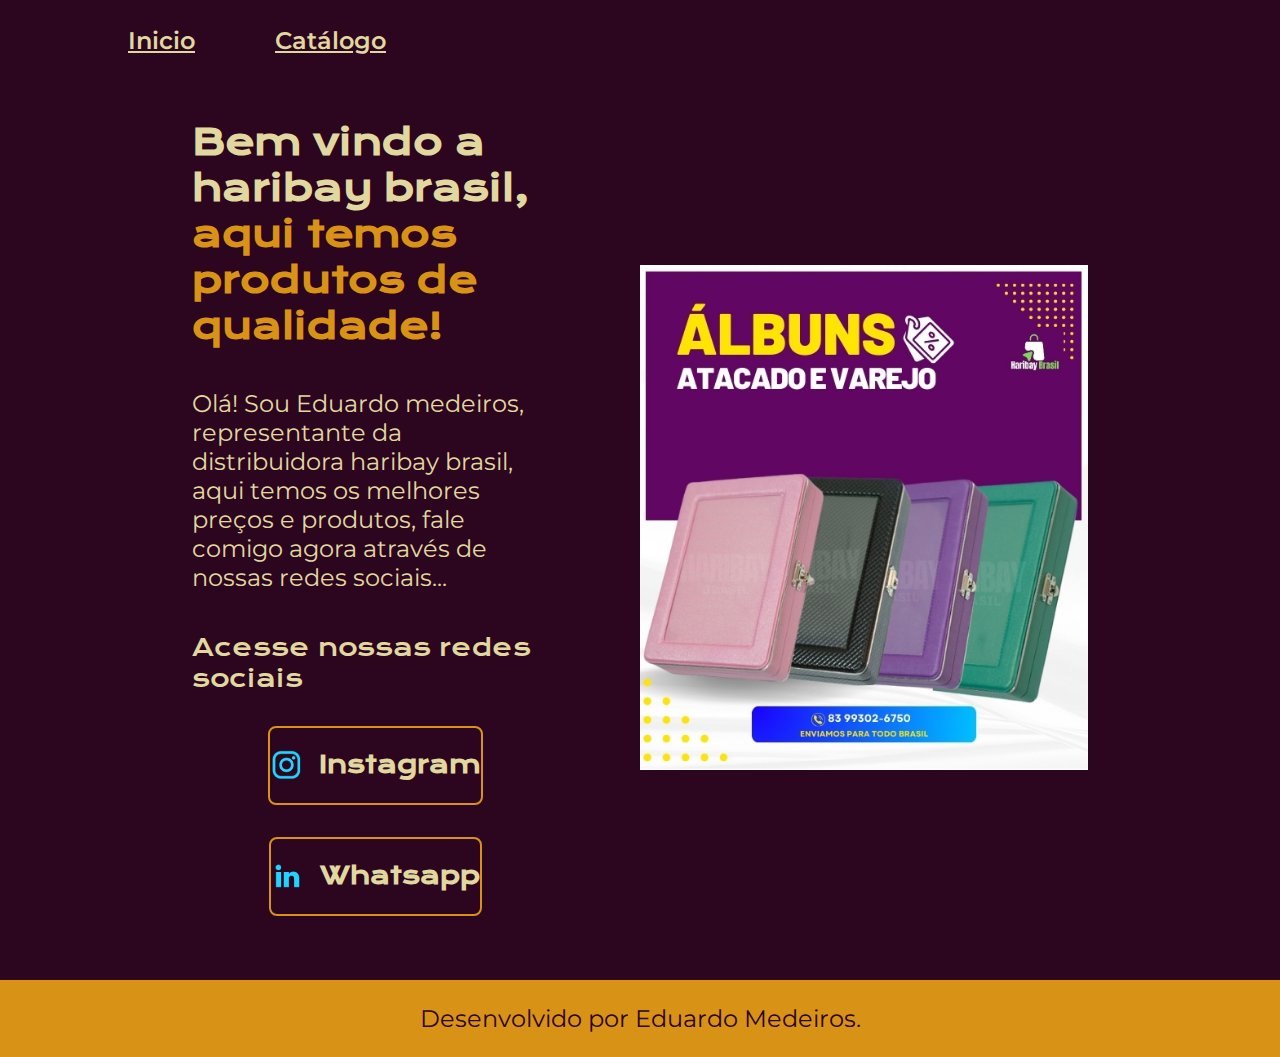
<file: index.html>
<!DOCTYPE html>
<html lang="pt-br">
<head>
    <meta charset="UTF-8">
    <meta http-equiv="X-UA-Compatible" content="IE=edge">
    <meta name="viewport" content="width=device-width, initial-scale=1.0">
    <title>Haribay Brasil</title>
    <link rel="stylesheet" href="./styles/style.css">
</head>
<body>
    <header class="cabecalho">
        <nav class="cabecalho__menu">
            <a class="cabecalho__menu__link" href="index.html">Inicio</a>
            <a class="cabecalho__menu__link" href="about.html">Catálogo</a>
        </nav>
    </header>
    <main class="apresentacao">
        <section class="apresentacao__conteudo">
                <h1 class="apresentacao__conteudo__titulo">Bem vindo a haribay brasil, <strong class="titulo-destaque">aqui temos produtos de qualidade!</strong></h1>
                <p class="apresentacao__conteudo__texto">Olá! Sou Eduardo medeiros, representante da distribuidora haribay brasil,
                aqui temos os melhores preços e produtos, fale comigo agora através de nossas redes sociais...
                </p>
                <div class="apresentacao__links">
                    <h2 class="apresentacao__links__subtitulo">Acesse nossas redes sociais</h2>
                <a class="apresentacao__links__navegacao" href="https://instagram.com/haribaybrasil_">
                    <img src="./assets/4.png">
                    Instagram
                </a>
                <a class="apresentacao__links__navegacao" href="https://api.whatsapp.com/send?phone=5583993026750&text=Ol%C3%A1+vim+do+instagram%2C+gostaria+de+saber+mais+sobre+os+produtos">
                    <img src="./assets/3.png">
                    Whatsapp
                </a>
                </div>
            </section>
        <img class="apresentacao__imagem" src="./assets/img.jpg" alt="álbum de fotos">
        </main>
    <footer class="rodape">
        <p>Desenvolvido por Eduardo Medeiros.</p>
    </footer>
</body>
</html>
</file>
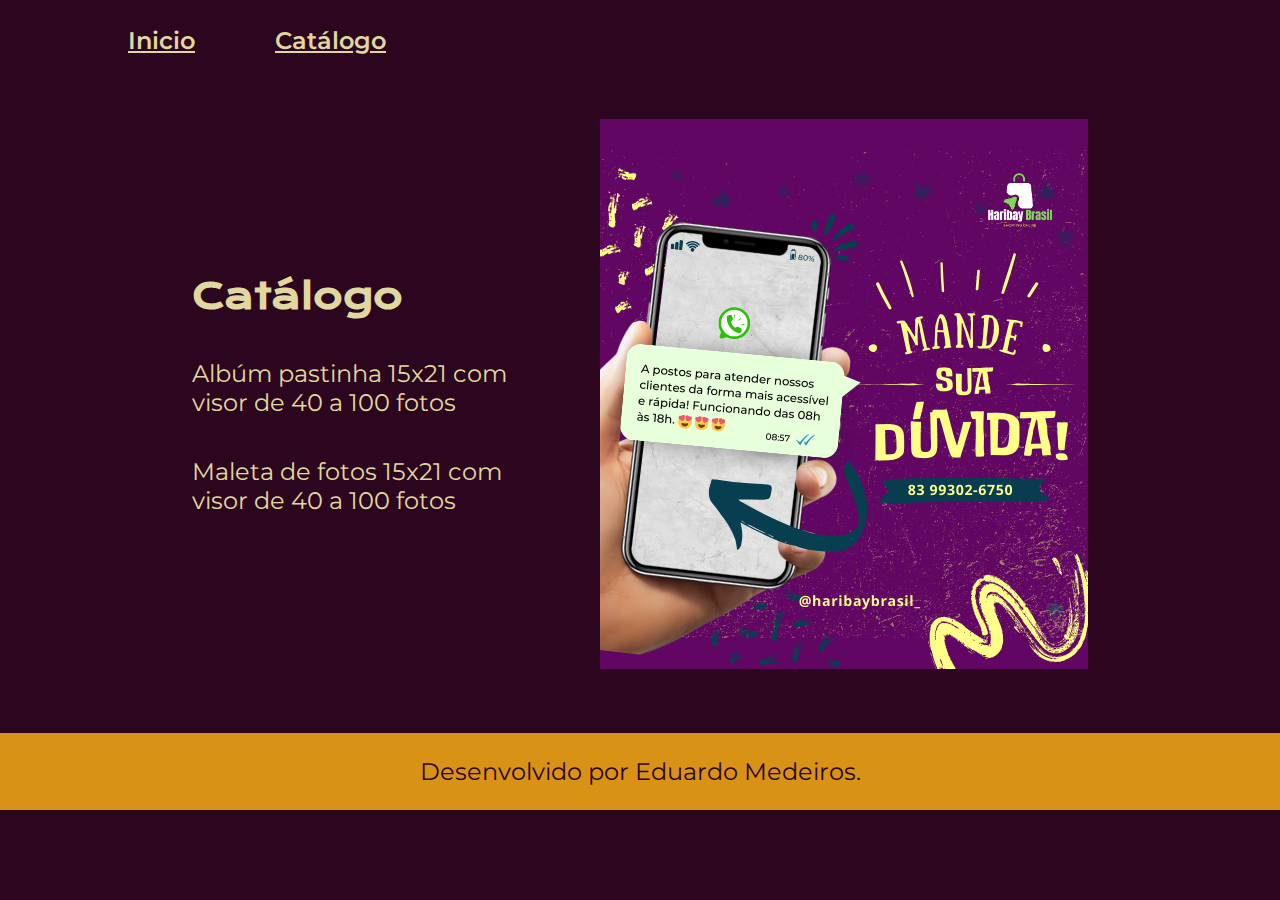
<file: about.html>
<!DOCTYPE html>
<html lang="pt-br">
<head>
    <meta charset="UTF-8">
    <meta name="viewport" content="width=device-width, initial-scale=1.0">
    <title>Catálogo</title>
    <link rel="stylesheet" href="./styles/style.css">
</head>
<body>
    <header class="cabecalho">
        <nav class="cabecalho__menu">
            <a class="cabecalho__menu__link" href="index.html">Inicio</a>
            <a class="cabecalho__menu__link" href="about.html">Catálogo</a>
        </nav>
    </header>

    <main class="apresentacao">
        <section class="apresentacao__conteudo">
        <h1 class="apresentacao__conteudo__titulo">Catálogo</h1>
        <p class="apresentacao__conteudo__texto">Albúm pastinha 15x21 com visor de 40 a 100 fotos</p>
        <p class="apresentacao__conteudo__texto">Maleta de fotos 15x21 com visor de 40 a 100 fotos</p>
        </section>
        <img src="./assets/zapp.png" alt="Catálogo">
    </main>

    <footer class="rodape">
        <p>Desenvolvido por Eduardo Medeiros.</p>
    </footer>
</body>
</html>
</file>
<file: styles/style.css>
@import url('https://fonts.googleapis.com/css2?family=Krona+One&family=Montserrat:wght@400;600&display=swap');

:root {
    --cor-primaria: #2C061F;
    --cor-secundaria: #E1D89F;
    --cor-terciaria: #D89216;
    --cor-hover: #374045;

    --fonte-primaria: 'Krona One', sans-serif;
    --fonte-secundaria: 'Montserrat', sans-serif;
}

* {
    margin: 0;
    padding: 0;
}

body{
    box-sizing: border-box;
    background-color: var(--cor-primaria);
    color: var(--cor-secundaria)
}

.cabecalho{
    padding: 2% 0% 0% 10%;
}

.cabecalho__menu {
    display: flex;
    gap: 80px;
}

.cabecalho__menu__link {
    font-family: var(--fonte-secundaria);
    font-size: 24px;
    font-weight: 600;
    color: var(--cor-terciaria)
    text-decoration: none;
}

.apresentacao{
    padding: 5% 15%;
    display: flex;
    align-items: center;
    justify-content: space-between;
    gap: 82px;
}
.apresentacao__conteudo{
    width: 50%;
    display: flex;
    flex-direction: column;
    gap: 40px;
}

.apresentacao__conteudo__titulo{
    font-size: 36px;
    font-family: var(--fonte-primaria);
}

.titulo-destaque{
    color: var(--cor-terciaria);
}

.apresentacao__conteudo__texto{
    font-size: 24px;
    font-family: var(--fonte-secundaria);
}

.apresentacao__links{
    display: flex;
    flex-direction: column;
    justify-content: space-between;
    align-items: center;
    gap: 32px;
}
.apresentacao__links__subtitulo{
    font-family: var(--fonte-primaria);
    font-weight: 400;
    font-size: 24px;
}
.apresentacao__links__navegacao {
    display: flex;
    justify-content: center;
    gap: 16px;
    border: 2px solid var(--cor-terciaria);
    width: 50%px;
    text-align: center;
    border-radius: 8px;
    font-size: 24px;
    font-weight: 600;
    padding: 21.5px 0;
    text-decoration: none;
    color: var(--cor-secundaria);
    font-family: var(--fonte-primaria);
}
.apresentacao__links__link:hover{
    background-color: var(--cor-hover);
}

.apresentacao__imagem{
    width: 50%;
}

.rodape{
    color: var(--cor-primaria);
    background-color: var(--cor-terciaria);
    padding: 24px;
    text-align: center;
    font-family: var(--fonte-secundaria);
    font-size: 24px;
    font-weight: 400;
}

@media (max-width: 1200px) {
.cabecalho {
    padding: 10%;
}

.cabecalho__menu {
    justify-content: center;
}

    .apresentacao{
    flex-direction: column-reverse;
    padding: 5%;
}

.apresentacao__conteudo{
    width: auto;

}
}
</file>
